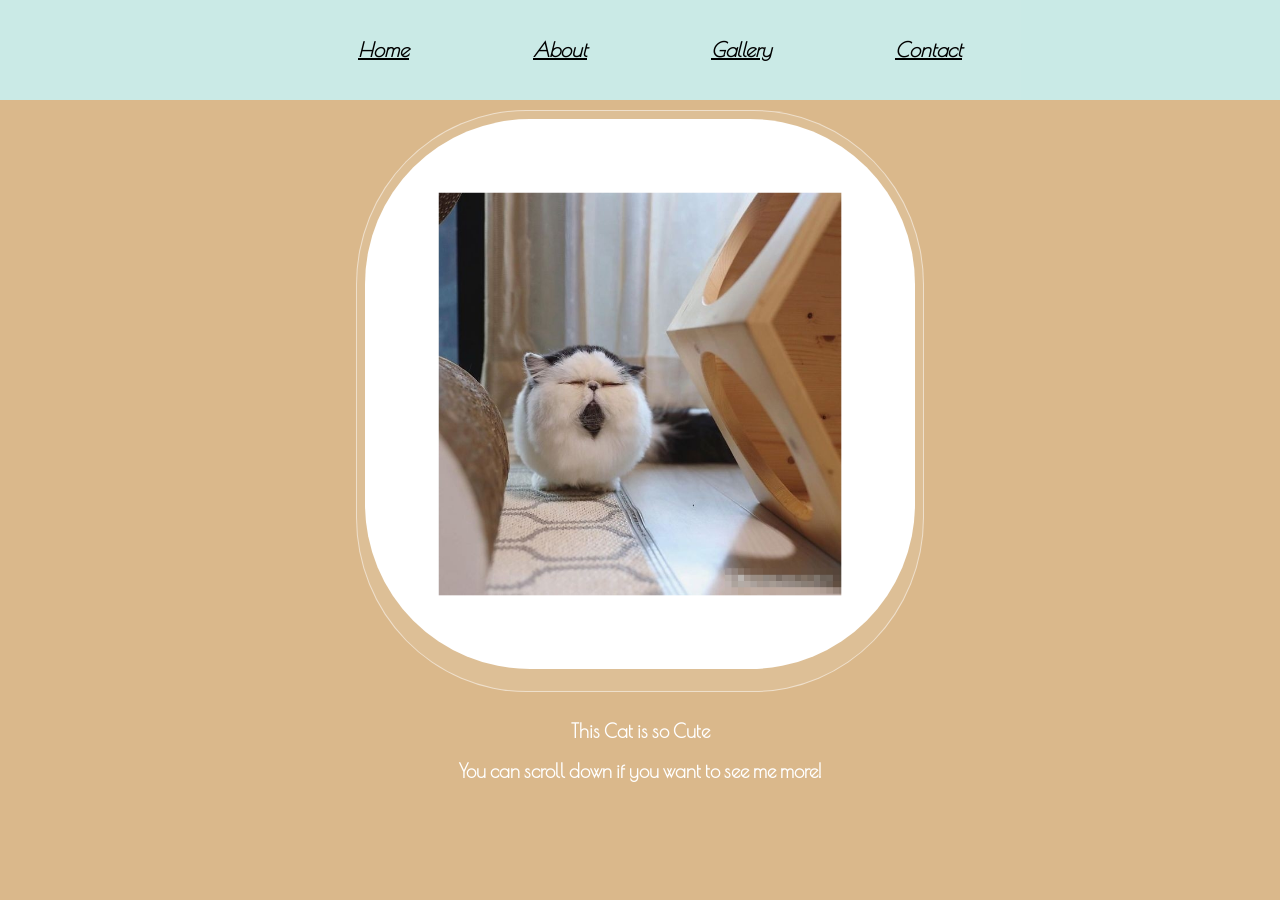
<file: firstproject/templates/Landing/myblog.html>
<!DOCTYPE html>
<html lang="en">
<head>
    <meta charset="UTF-8">
    <meta http-equiv="X-UA-Compatible" content="IE=edge">
    <meta name="viewport" content="width=device-width, initial-scale=1.0">
    <link rel = "stylesheet" href = "../../static/css/main.css">
    <style>
        @import url('https://fonts.googleapis.com/css2?family=Poiret+One&display=swap');
    </style>
    <title>PortFolio</title>
</head>
<body>

    <div id="container">
        <nav >
            <ul>
                <li><a href = "#Home"><b>Home</b></a></li>
                <li><a href = "#About"><b>About</b></a></li>
                <li><a href = "#Gallery"><b>Gallery</b></a></li>
                <li><a href = "#Contact"><b>Contact</b></a></li>
            </ul>
        </nav>

        <div id="Home" class="listItem">
            <span class="profile"><img src="../../static/img/main.jpg" width="550px" height="550px" alt=""/></span> 
            <h3><strong>This Cat is so Cute</strong> <br>You can scroll down if you want to see me more!</h3>
        </div>

        <div id="About" class="listItem">
            <h1> About </h1>
            <div>
               <img class = "profile" src ="../../static/img/2.jpg" alt="" width="300px" height="300px">
                <div class="AboutContents">
                    <h2>
                        <strong>Lorem ipsum dolor sit amet <br>Lorem ipsum dolors</strong>
                    </h2>
                    <h3 > 
                        Lorem ipsum dolor sit amet consectetur adipisicing elit.<br>
                        Repudiandae a tempora quis soluta, ratione architecto!<br>
                        Facere, possimus modi ducimus perspiciatis nostrum<br>
                        dolorum id voluptatum fuga totam sint harum. Quae, nemo!<br>
                        Repudiandae a tempora quis soluta, ratione architecto!<br>
                        Facere, possimus modi ducimus perspiciatis nostrum<br>
                        dolorum id voluptatum fuga totam sint harum. Quae, nemo!<br>
                    </h3>
                </div>
             </div>
        </div>
  
        <div id="Gallery" class="listItem">
            <h1> Gallery  </h1>
            <div>
                <div class="GalleryItems">
                    <img class = "grid_item" src="../../static/img/3-1.jpg" alt="">
                    <img class = "grid_item" src="../../static/img/3-2.jpg" alt="">
                    <img class = "grid_item" src="../../static/img/3-3.jpg" alt="">
                    <img class = "grid_item" src="../../static/img/3-4.jpg" alt="">
                    <img class = "grid_item" src="../../static/img/3-1.jpg" alt="">
                    <img class = "grid_item" src="../../static/img/3-2.jpg" alt="">
                    <img class = "grid_item" src="../../static/img/3-3.jpg" alt="">
                    <img class = "grid_item" src="../../static/img/3-4.jpg" alt="">
                </div>
            </div>
        </div>

        <div id="Contact" class="listItem">
            <h1> Contact </h1>
            <iframe width="560" height="315" src="https://www.youtube.com/embed/0xJxgvJO2Xo" title="YouTube video player" frameborder="0" allow="accelerometer; autoplay; clipboard-write; encrypted-media; gyroscope; picture-in-picture" allowfullscreen></iframe>
            <div class="ContactLinkWrapper">
                <a href="https://velog.io/" class="ContactLink">Blog</a>
                <a href="mailto:gmail.com" class="ContactLink">Gmail</a>
                <a href="https://github.com/" class="ContactLink">Github</a>
            </div>
            <div>
                This is my favorite Music.
            </div>
        </div>
        <footer>
            This site is a learning page through Django.
        </footer>
    <div>
</body>
</html>
</file>
<file: firstproject/static/css/main.css>
body{
    margin: 0;

    font-family: 'Poiret One',cursive;
    line-height: 40px;
    color: white;
    text-align: center;
}

.listItem{
    display: flex;
    flex-direction: column;
    justify-content: center;
    align-items: center;

    width: 100%;
    height: 100vh;

    scroll-snap-align: center;
}

.listItem:nth-child(2){
    background-color: #DAB88B;
}

.listItem:nth-child(3){
    background-color: #BFB5D7;
}

.listItem:nth-child(4){
    background-color: #FEDCCC;
}

.listItem:nth-child(5){
    background-color: #B7CADB;
}

nav{
    display: flex;
    justify-content: center;
    align-items: center;

    width: 100%;
    height: 100px;

    text-align: center;
    font-size: 20px;
    font-style: italic;

    position: fixed;
    background-color: rgba(200, 240, 240, 0.9);
}

nav li{
    margin: 60px;
    display: inline;
}

nav a{
    color: black;
}

#container{
    width: 100%;
    height: 100vh;
    overflow: auto;

    scroll-behavior: smooth;
    scroll-snap-type: y mandatory;
}

.profile {
    padding: 0.5rem;

    border-radius: 30%;
    margin-top: 20px;
    background-color: rgba(255,255,255,0.1);
    border: 1px solid rgba(255,255,255,0.5);
}

.profile img{
    border-radius: 30%;
}
.AboutContents{
    float: right;
    margin-left: 100px;
}

.GalleryItems{
    display: grid;

    grid-template-columns: repeat(4,1fr);
    grid-template-rows: repeat(2,200px);
    gap:50px;
}

.grid_item{
    border-radius: 45px;
    width: 200px;
    height: 200px;
}

.Contact{
    text-align: center;
}

.ContactLink{
    margin: 45px;
    color: white;
    font-size: 40px;
    font-style: italic;
    text-decoration: none;
}


footer{
    background-color: black;
}

.ContactLinkWrapper{
    margin-top: 20px;
}
</file>
